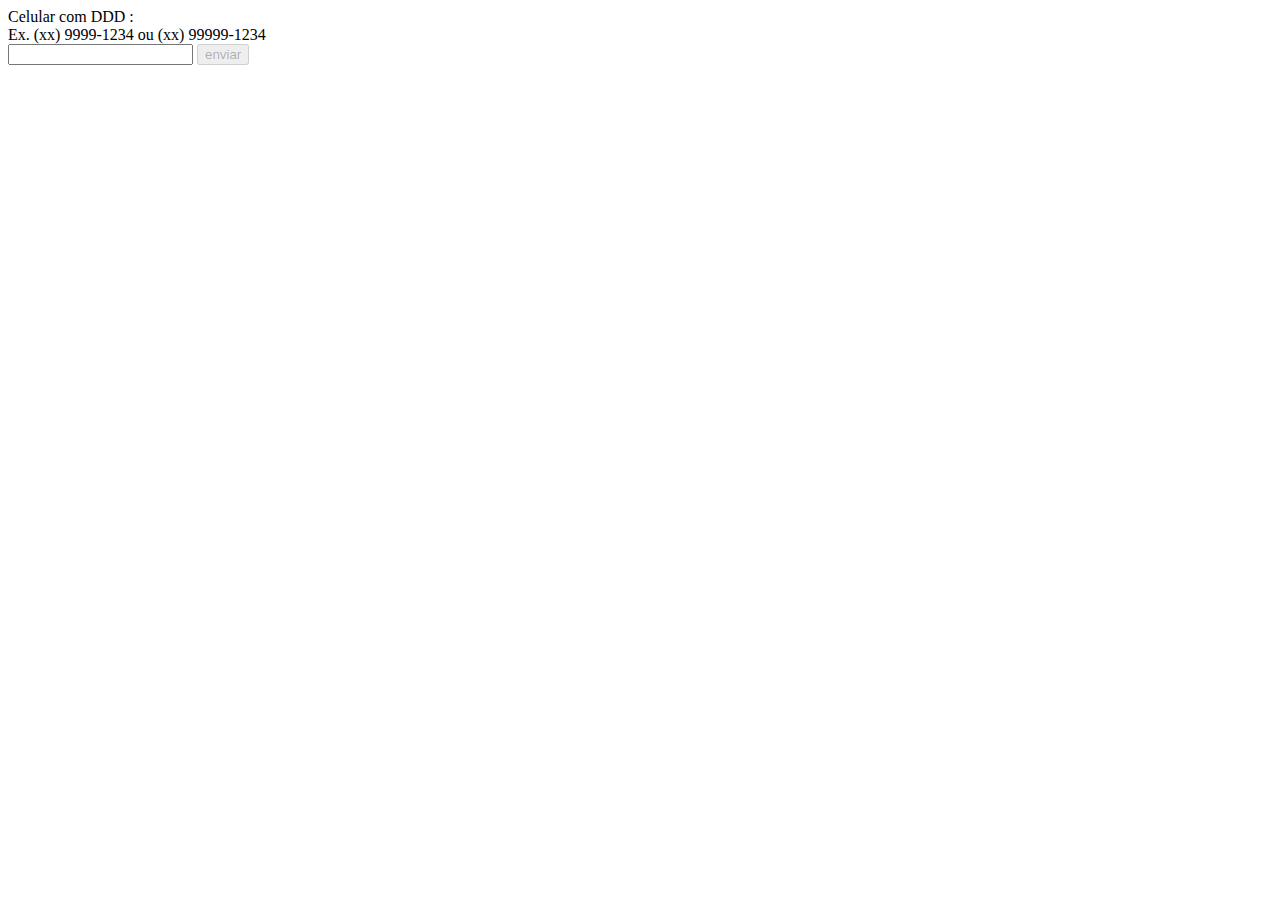
<file: SMS/index.html>
<html>
<head>
<title>SMS</title>
<script type="text/javascript">

    function validaTelefone(campoTelefone, evtTeclado)
	{
            var keyCode = ('which' in evtTeclado) ? evtTeclado.which : evtTeclado.keyCode;
			
            var teclaNumerica = keyCode != 32 && (keyCode == 8 || keyCode == 37 || keyCode == 39  || keyCode == 46  ||
							   (keyCode >= 48 && keyCode <= 57 ) || (keyCode >= 96 && keyCode <= 105 ) ||
							   (campoTelefone.value.length >= 14 && keyCode == 13));
			var modificadores = (evtTeclado.altKey || evtTeclado.ctrlKey || evtTeclado.shiftKey);
			
            return teclaNumerica && !modificadores;	
	}
	
    function mascaraTelefone(campoTelefone)
	{
		var btnEnviar = document.getElementById('enviar');		
		var valorCampo = campoTelefone.value;
		var tamanhoTotal = 0;
		
		//Coloca parênteses nos 2 dígitos iniciais do telefone
		valorCampo = valorCampo.replace(/([(]{1})/, "");
		valorCampo = valorCampo.replace(/([)]{1})/, "");
		valorCampo = valorCampo.replace(/(\s{1})/, "");
		valorCampo = valorCampo.replace(/^(\d{2})(\d{1,})/g,"($1) $2");
		
		//Coloca hífen no número do telefone
		valorCampo = valorCampo.replace(/([(]{1}\d{2}[)]{1}\s{1}\d{4})(\d)$/,"$1-$2");
		tamanhoTotal = valorCampo.length;
		
		//Ajusta o hífen conforme necessário
		if (tamanhoTotal >= 14)
		{
			valorCampo = valorCampo.replace(/([-]{1})/, "");
			
			if (tamanhoTotal == 14)
			{
				valorCampo = valorCampo.replace(/([(]{1}\d{2}[)]{1}\s{1}\d{4,})(\d{4})$/,"$1-$2");
			}
			else
			{
				valorCampo = valorCampo.replace(/([(]{1}\d{2}[)]{1}\s{1}\d{5,})(\d{4})$/,"$1-$2");
			}
		}		
		
		//Se o campo tiver pelo menos 14 caracteres, habilita o botão de envio do form
		if (campoTelefone.value.length >= 14)
		{
			btnEnviar.disabled = false;
		}
		else		
		{
			btnEnviar.disabled = true;
		}
		
		campoTelefone.value = valorCampo;		
	}

</script>
     
</head>
<body>
     
<form action="acao.php" method="post" name="formulario" id="formulario"><p>
	Celular com DDD :</br>
	Ex. (xx) 9999-1234 ou (xx) 99999-1234</br>
	<input type="text" name="telefone" id="telefone" maxlength="15" onkeydown="return validaTelefone(this, event);" onkeyup="mascaraTelefone(this);" />
	<input name="enviar" type="submit" id="enviar" value="enviar" disabled="true"> </p>
	</form>
</body>
</html>
</file>
